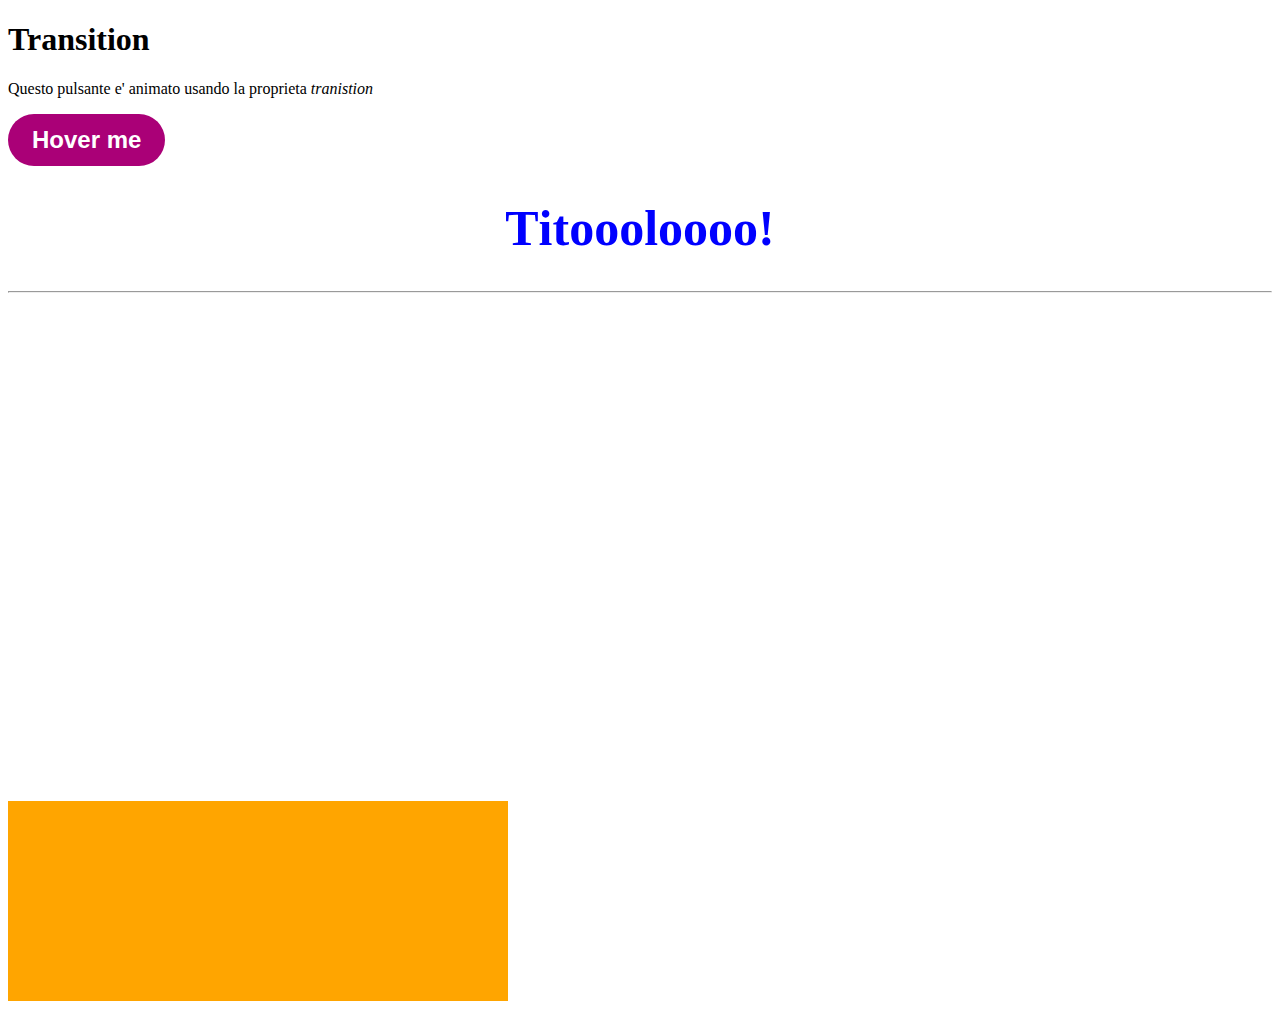
<file: animazioni/index.html>
<!DOCTYPE html>
<html>
<head>
	<link rel="stylesheet" 
	href="stili.css">
</head>
<body>
	<h1>Transition</h1>
	<p>Questo pulsante e' animato
	usando la proprieta <i>tranistion</i>
	</p>
	<button class="pulsante">Hover me</button>
	<h1 class="titolo"><span>T</span><span>i</span><span>t</span><span>o</span><span>o</span><span>o</span><span>l</span><span>o</span><span>o</span><span>o</span><span>o</span><span>!</span></h1>
	<hr>
	<div class="animato"></div>
	<div class="ombra"></div>

</body>
</html>
</file>
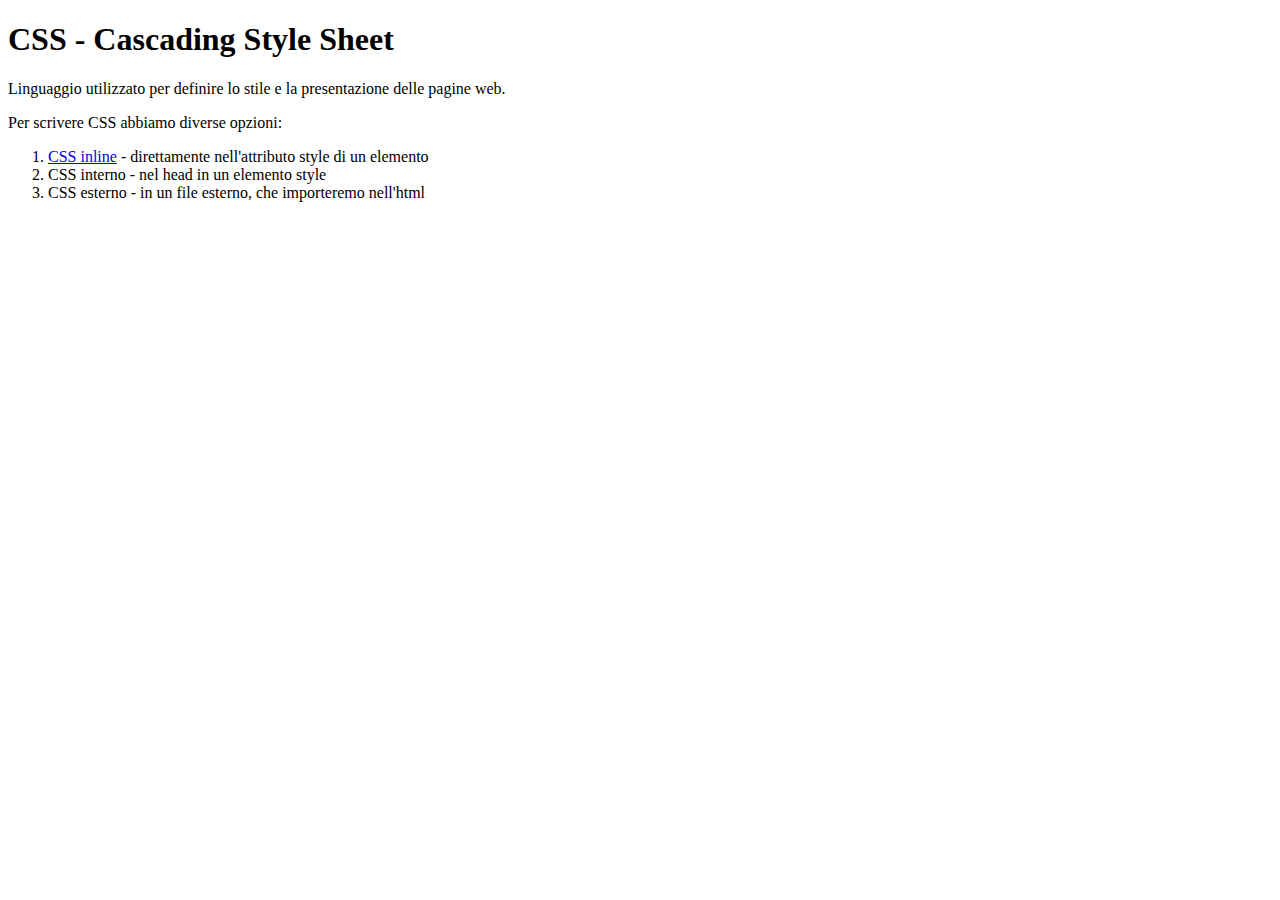
<file: css/index.html>
<!DOCTYPE html>
<html>
	<head>
		<title>CSS</title>
	</head>
	<body>
		<h1>CSS - Cascading Style Sheet</h1>
		<p>Linguaggio utilizzato per definire lo stile
			e la presentazione delle pagine web.
		</p>
		<p>Per scrivere CSS abbiamo diverse opzioni:</p>
		<ol>
			<li><a href="inline.html">CSS inline</a> - direttamente nell'attributo style di un elemento</li>
			<li>CSS interno - nel head in un elemento style</li>
			<li>CSS esterno - in un file esterno, che importeremo nell'html</li>
		</ol>
	</body>
</html>
</file>
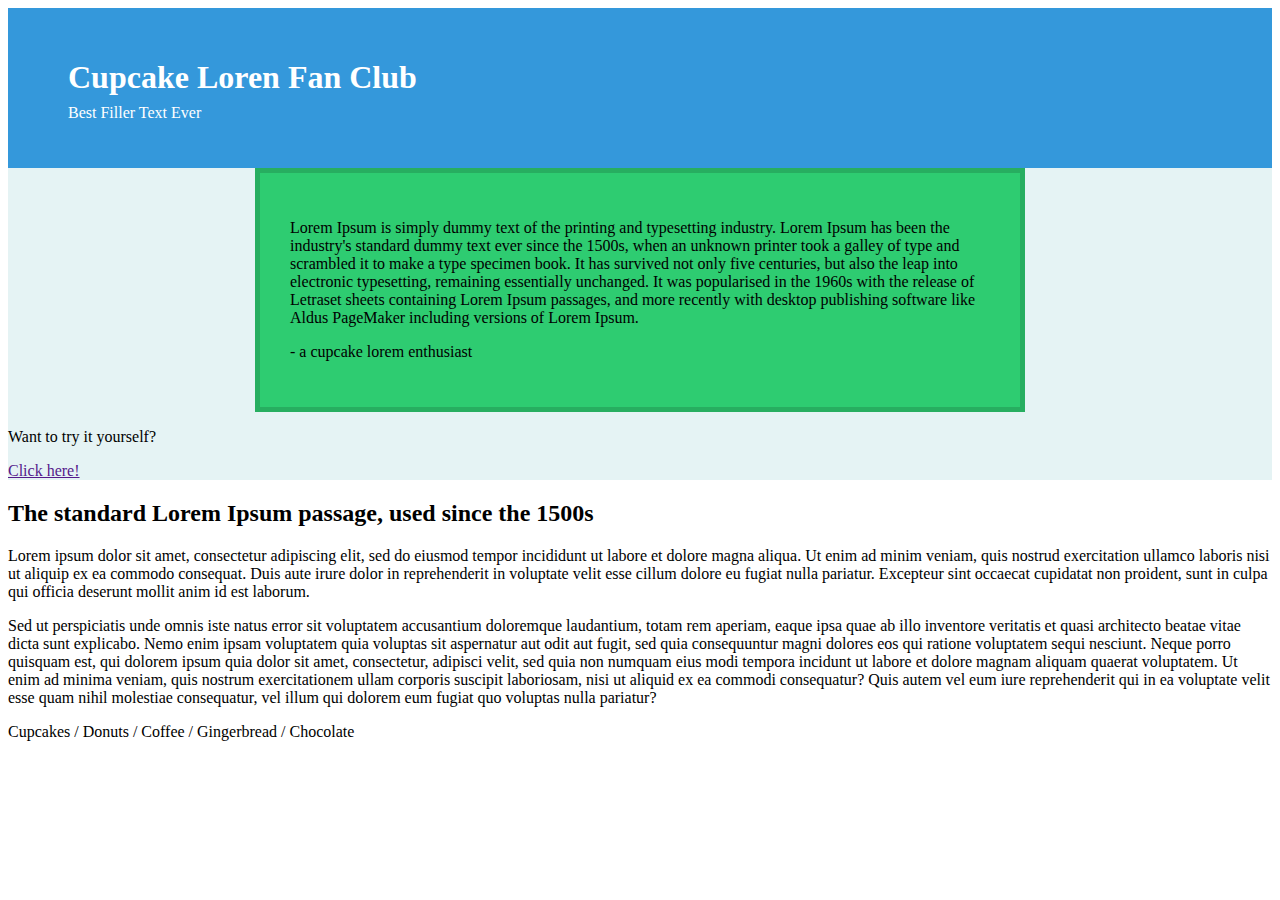
<file: esercizio 2/index.html>
<!DOCTYPE html>
<html>
<head>
	<title>Esercizio 2</title>
	<style>
		.prima{
			background-color: #3498db;
			color: #fff;
			padding: 30px 60px;
		}
		.prima h1{
			margin-bottom: 0;
		}
		.prima p{
			margin-top: 8px;
			text-transform: capitalize;
		}
		
		.seconda{
			background-color: #e5f3f4;
		}
		.verde{
			background-color: #2ecc71;
			border-color: #27ae60;
			border-style: solid;
			border-width: 5px;
			max-width: 700px;
			margin: auto;
			padding: 30px;
		}
		
	</style>
</head>
<body>
	<div class="prima">
		<h1>Cupcake Loren Fan Club</h1>
		<p>Best filler text ever</p>
	</div>
	
	<div class="seconda">
		<div class="verde">
			<p class="">Lorem Ipsum is simply dummy text of the printing and typesetting industry. Lorem Ipsum has been the industry's standard dummy text ever since the 1500s, when an unknown printer took a galley of type and scrambled it to make a type specimen book. It has survived not only five centuries, but also the leap into electronic typesetting, remaining essentially unchanged. It was popularised in the 1960s with the release of Letraset sheets containing Lorem Ipsum passages, and more recently with desktop publishing software like Aldus PageMaker including versions of Lorem Ipsum.</p>
			<p class="">- a cupcake lorem enthusiast</p>
		</div>
		<div class="rossa">
			<p>Want to try it yourself?</p>
			<a href="">Click here!</a>
		</div>
	</div>
	
	
	<div class="terza">
		<h2>The standard Lorem Ipsum passage, used since the 1500s</h2>
		<p>
			Lorem ipsum dolor sit amet, consectetur adipiscing elit, sed do eiusmod tempor incididunt ut labore et dolore magna aliqua. Ut enim ad minim veniam, quis nostrud exercitation ullamco laboris nisi ut aliquip ex ea commodo consequat. Duis aute irure dolor in reprehenderit in voluptate velit esse cillum dolore eu fugiat nulla pariatur. Excepteur sint occaecat cupidatat non proident, sunt in culpa qui officia deserunt mollit anim id est laborum.
		</p>
		<p>
		Sed ut perspiciatis unde omnis iste natus error sit voluptatem accusantium doloremque laudantium, totam rem aperiam, eaque ipsa quae ab illo inventore veritatis et quasi architecto beatae vitae dicta sunt explicabo. Nemo enim ipsam voluptatem quia voluptas sit aspernatur aut odit aut fugit, sed quia consequuntur magni dolores eos qui ratione voluptatem sequi nesciunt. Neque porro quisquam est, qui dolorem ipsum quia dolor sit amet, consectetur, adipisci velit, sed quia non numquam eius modi tempora incidunt ut labore et dolore magnam aliquam quaerat voluptatem. Ut enim ad minima veniam, quis nostrum exercitationem ullam corporis suscipit laboriosam, nisi ut aliquid ex ea commodi consequatur? Quis autem vel eum iure reprehenderit qui in ea voluptate velit esse quam nihil molestiae consequatur, vel illum qui dolorem eum fugiat quo voluptas nulla pariatur?
		</p>
	</div>
	
	<footer>
		<a>Cupcakes</a>
		/
		<a>Donuts</a>
		/
		<a>Coffee</a>
		/
		<a>Gingerbread</a>
		/
		<a>Chocolate</a>
	</footer>
</body>
</html>
</file>
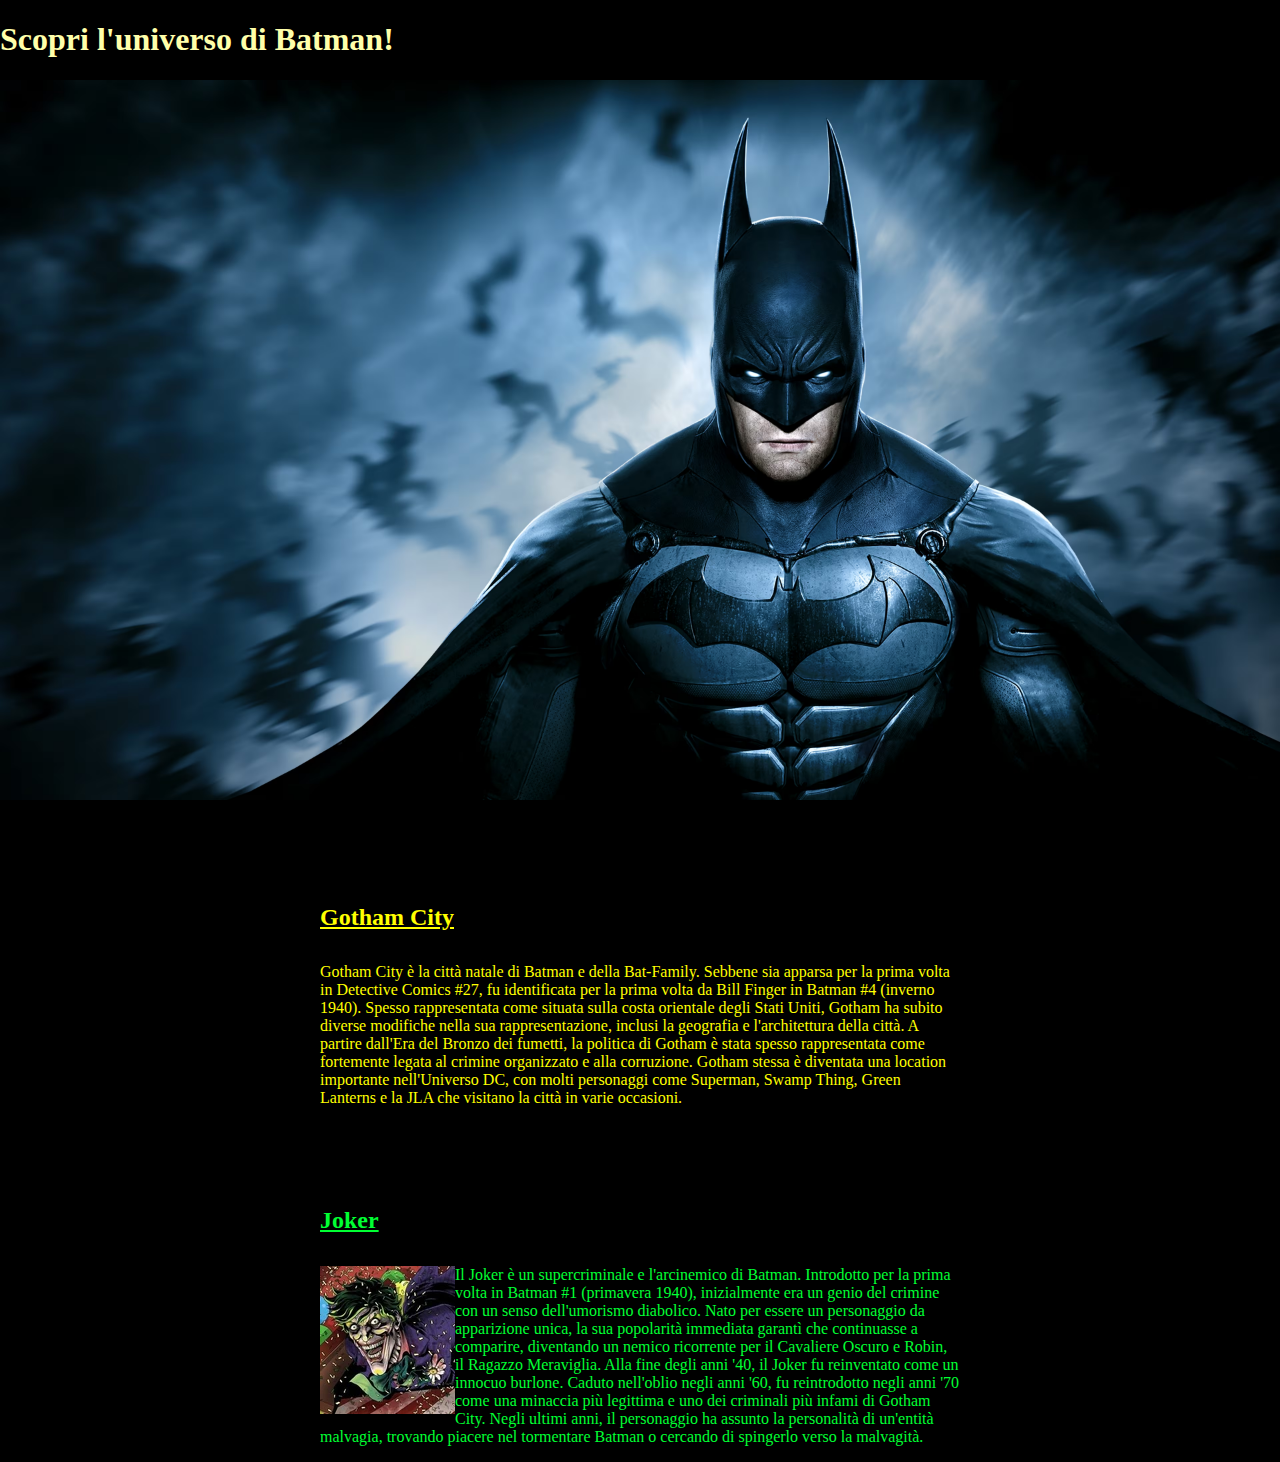
<file: esercizio batman/index.html>
<!DOCTYPE html>
<html>
	<head>
		<meta name="viewport" content="width=device-width, initial-scale=1.0" />
		<style>
			<!--
			selettore {
				nome-proprieta: valore;
			}
			-->
			h1{
				color: #ffffaa;
			}
			p {
				color: #ffff00;
			}
			
			h2 {
				color: #ff0;
				margin-top: 100px;	
				margin-bottom: 32px;				
			}
			
			.sezione{
				width: 50%;
				margin: auto;
			}
			
			a {
				color: #ff0;
			}
			
			a:visited{
				color: #ff0;
			}
			/* Lo status hover e' attivo
			quando passo sopra con il mouse */
			a:hover{
				color: #f00;
			}
			
			 /* #link-joker{
				color: #00ff33;
			 }
			
			 #testo-joker {
				color: #0f3;
			 } */
			
			.verde{
				color: #0f3;
			}
			.verde:visited{
				color: #0f3;
			}
			.verde:hover{
				color: #d3d;
			}
			
			.sezione img{
				float: left;
			}

			@media (max-width: 600px) {
				.sezione{
					width: 90%;
				}
				.sezione img{
					float: none;
				}
			}
			
		</style>
	</head>
	<body style="margin: 0; background-color: #000;">
		<header>
			<!-- Menu principale -->
		</header>
		
		<main >
			<h1>Scopri l'universo di Batman!</h1>
			<img src="immagini/cover.avif" width="100%">
			<div class="sezione">
				<h2><a href="https://batman.fandom.com/wiki/Gotham_City" target="_blank">Gotham City</a></h2>
				<p>
					Gotham City è la città natale di Batman e della Bat-Family. 
					Sebbene sia apparsa per la prima volta in Detective Comics #27, 
					fu identificata per la prima volta da Bill Finger in Batman #4 
					(inverno 1940). Spesso rappresentata come situata sulla costa 
					orientale degli Stati Uniti, Gotham ha subito diverse modifiche 
					nella sua rappresentazione, inclusi la geografia e l'architettura 
					della città. A partire dall'Era del Bronzo dei fumetti, la politica 
					di Gotham è stata spesso rappresentata come fortemente legata 
					al crimine organizzato e alla corruzione. Gotham stessa è diventata 
					una location importante nell'Universo DC, con molti personaggi 
					come Superman, Swamp Thing, Green Lanterns e la JLA che visitano 
					la città in varie occasioni.
				</p>
			</div>
			
			<div class="sezione">
				<h2><a id="link-joker" class="verde" href="https://batman.fandom.com/wiki/Joker" target="_blank">Joker</a></h2>
				<img src="immagini/Thumb_Joker.webp" alt="Joker">
				<p id="testo-joker"class="verde">
					Il Joker è un supercriminale e l'arcinemico di Batman. Introdotto 
					per la prima volta in Batman #1 (primavera 1940), inizialmente 
					era un genio del crimine con un senso dell'umorismo diabolico. 
					Nato per essere un personaggio da apparizione unica, la sua popolarità 
					immediata garantì che continuasse a comparire, diventando un nemico 
					ricorrente per il Cavaliere Oscuro e Robin, il Ragazzo Meraviglia. 
					Alla fine degli anni '40, il Joker fu reinventato come un innocuo 
					burlone. Caduto nell'oblio negli anni '60, fu reintrodotto negli 
					anni '70 come una minaccia più legittima e uno dei criminali più 
					infami di Gotham City. Negli ultimi anni, il personaggio ha assunto 
					la personalità di un'entità malvagia, trovando piacere nel tormentare 
					Batman o cercando di spingerlo verso la malvagità.
				</p>
			</div>
			
			
		</main>
		
		<footer>
			<!-- Contenuti di fine pagina -->
		</footer>
	</body>
</html>
</file>
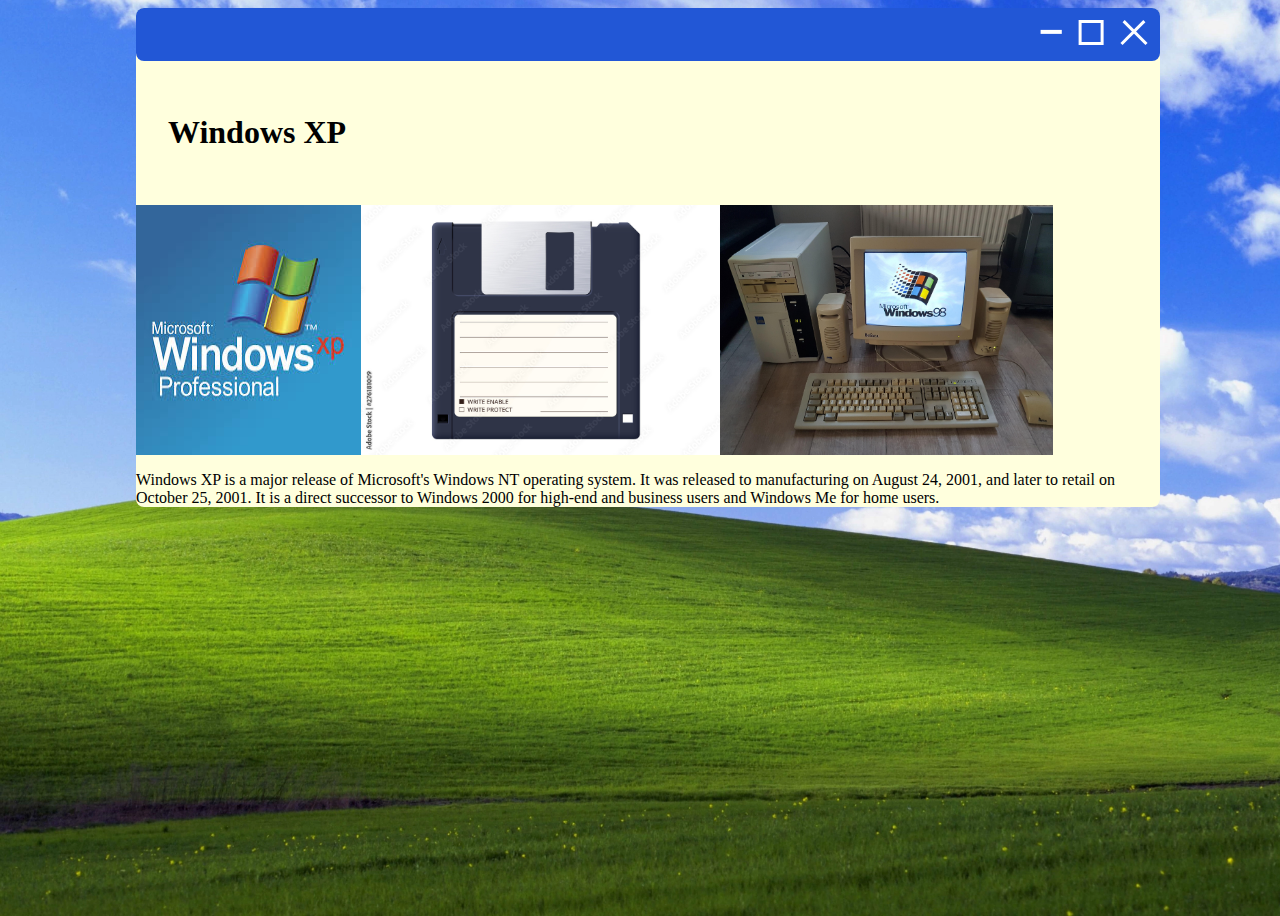
<file: esercizio flexbox/index.html>
<!DOCTYPE html>
<html>
	<head>
		<title>Windows XP</title>
		<link rel="stylesheet" href="stli.css">
	</head>
	<body>
		<div class="finestra">
			<div class="barra">
				<div class="icona">
					<svg width="22" height="5" viewBox="0 0 22 5" fill="none" xmlns="http://www.w3.org/2000/svg">
						<line x1="0.584351" y1="2.87878" x2="21.7965" y2="2.87878" stroke="white" stroke-width="4"/>
					</svg>
				</div>
				<div class="icona">
					<svg width="26" height="25" viewBox="0 0 26 25" fill="none" xmlns="http://www.w3.org/2000/svg">
						<rect x="2.11462" y="1.5" width="22" height="22" stroke="white" stroke-width="3"/>
					</svg>
				</div>
				<div class="icona">
					<svg width="28" height="25" viewBox="0 0 28 25" fill="none" xmlns="http://www.w3.org/2000/svg">
						<line x1="3.61901" y1="1.08219" x2="26.4762" y2="23.9393" stroke="white" stroke-width="3"/>
						<line x1="1.49769" y1="23.9393" x2="24.3548" y2="1.0822" stroke="white" stroke-width="3"/>
					</svg>
				</div>
			</div>
			<div class="contenuto">
				<h1 class="titolo">Windows XP</h1>
				<div class="immagini">
					<div class="immagine">
						<img  src="immagine1.jpg" alt="Windows XP logo">
					</div>
					<div class="immagine">
						<img class="immagine" src="immagine3.jpg" alt="Floppy">
					</div>
					<div class="immagine">
						<img class="immagine" src="immagine2.jpg" alt="Vecchio PC">
					</div>
				</div>
				<p>
				Windows XP is a major release of Microsoft's Windows NT operating system. 
				It was released to manufacturing on August 24, 2001, 
				and later to retail on October 25, 2001. It is a direct 
				successor to Windows 2000 for high-end and business users and 
				Windows Me for home users.
				</p>
			</div>
		</div>
	</body>
</html>
</file>
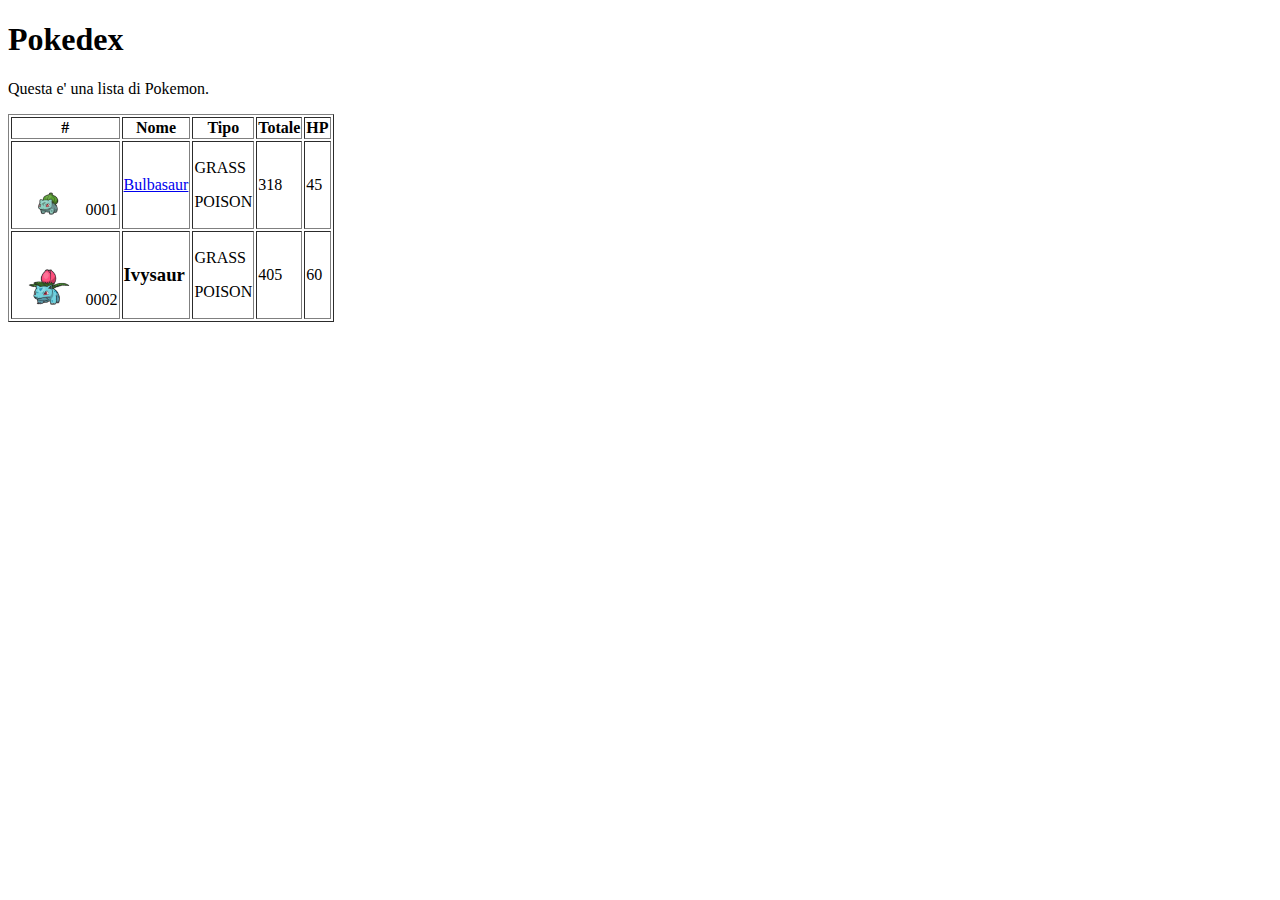
<file: esercizio pokedex/index.html>
<!DOCTYPE html>
<html lang="en">
	<head>
		<title>Pokedex</title>
		<link rel="icon" type="image/x-icon" href="favicon.ico">
	</head>
	
	<body>
		<h1>Pokedex</h1>
		<p>Questa e' una lista di Pokemon.</p>
		<table border="1">
			<thead>
				<tr>
					<th>
						#
					</th>
					<th>
						Nome
					</th>
					<th>
						Tipo
					</th>
					<th>
						Totale
					</th>
					<th>
						HP
					</th>
				</tr>
			</thead>
			
			<tbody>
				<tr>
					<td>
						<img src="immagini/bulbasaur.avif" alt="Bulbasaur" height="64">
						0001
					</td>
					<td>
						<a href="pokedex/bulbasaur.html">Bulbasaur</a>
					</td>
					<td>
						<p>GRASS</p>
						<p>POISON</p>
					</td>
					<td>
						318
					</td>
					<td>
						45
					</td>
				</tr>
				
				<tr>
					<td>
						<img src="immagini/ivysaur.avif" alt="Ivysaur" height="64">
						0002
					</td>
					<td>
						<h3>Ivysaur</h3>
					</td>
					<td>
						<p>GRASS</p>
						<p>POISON</p>
					</td>
					<td>
						405
					</td>
					<td>
						60
					</td>
				</tr>
				
			</tbody>
			
			
		</table>
	</body>
</html>
</file>
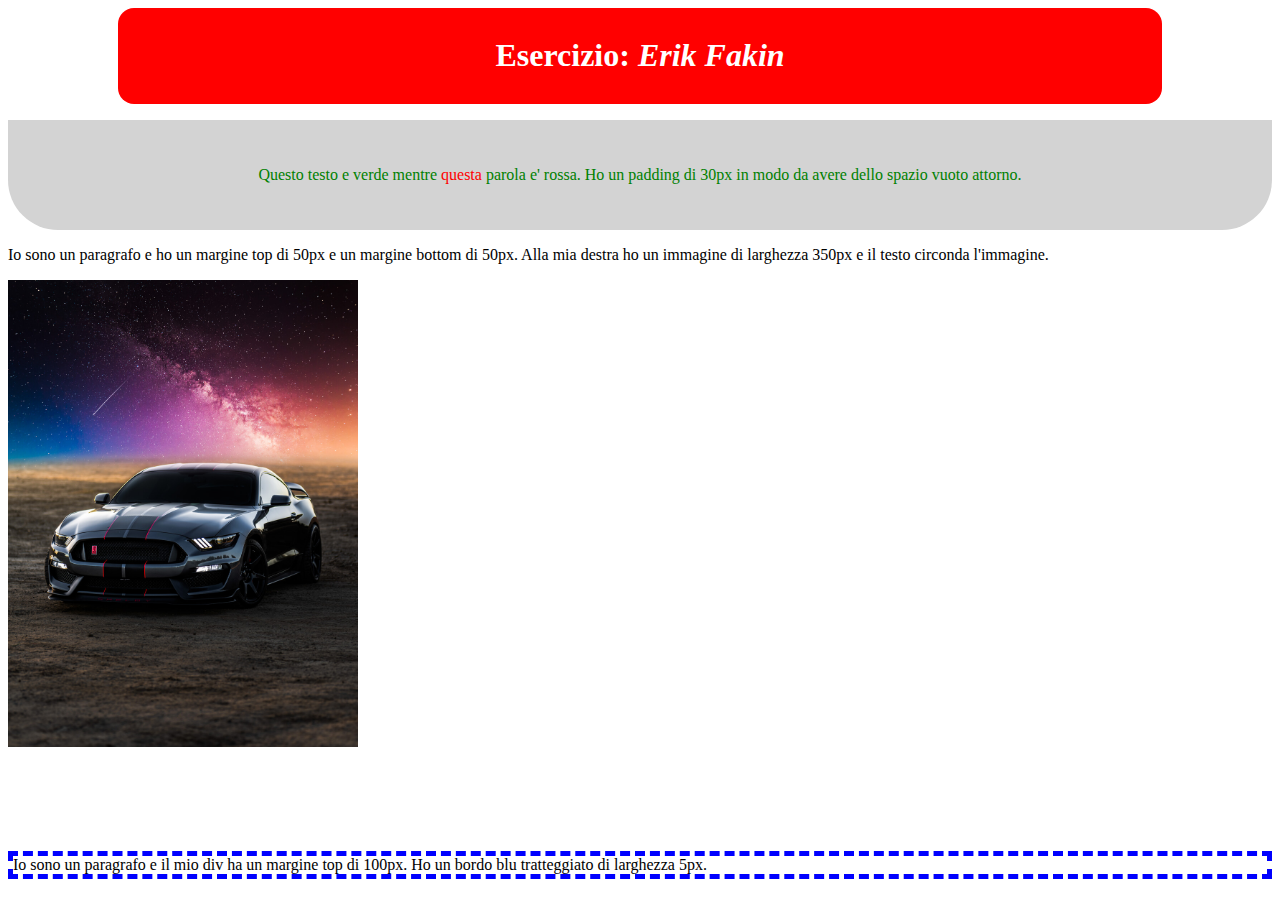
<file: esercizio-1.html>
<!DOCTYPE html>
<html>
<head>
<style>
.primo{
	width: 80%;
	margin: auto;
	background-color: red;
	color: white;
	text-align: center;
	padding: 8px 16px;
	border-radius: 16px;
}
.secondo{
	background-color: #d3d3d3;
	margin-top: 16px;
	color: green; 
	text-align: center; 
	border-radius: 0px 0px 50px 50px;
	padding: 30px;
}
.secondo span{
	color: red;
}
.terzo{
	margin-top: 100px;
}

.terzo p{
	border-width: 5px;
	border-style: dashed;
	border-color: blue;
}

</style>
</head>
<body>
	<div class="primo">		
		<h1>Esercizio: <i>Erik Fakin</i></h1>
	</div>
	<div class="secondo">
		<p>Questo testo e verde mentre <span >questa</span> parola e' rossa. 
		Ho un padding di 30px in modo da avere dello spazio vuoto attorno.</p>
	</div>
	<div class="sezione">
		<p>Io sono un paragrafo e ho un margine top di 50px e un margine bottom di 50px. Alla mia destra ho un immagine di larghezza 350px e il testo circonda l'immagine.</p>
		<img src="auto.jpg" width="350">
	</div>
	
	<div class="terzo">
		<p>Io sono un paragrafo e il mio div ha un margine top di 100px. 
		Ho un bordo blu tratteggiato di larghezza 5px.
		</p>
	</div>
</body>
</html>
</file>
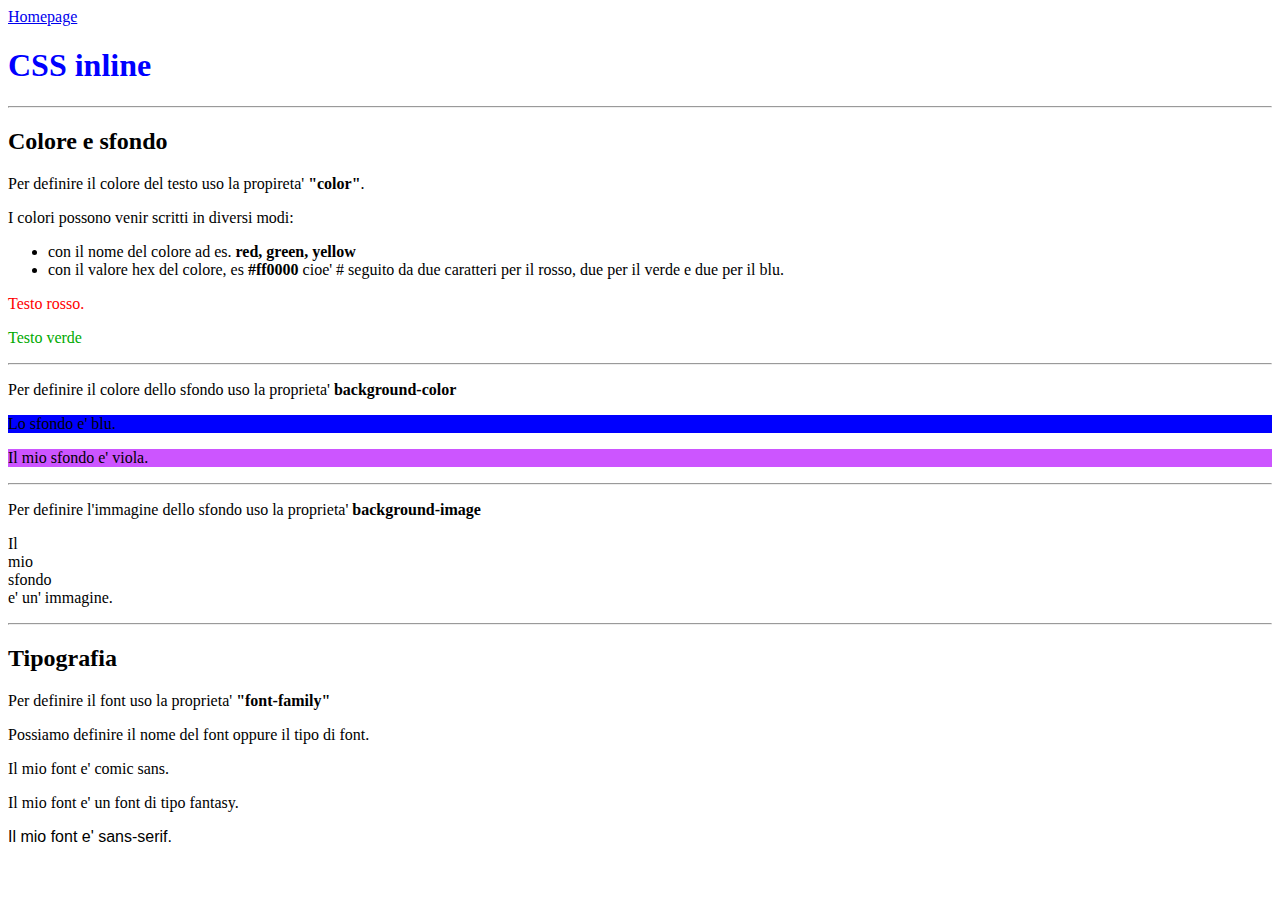
<file: css/inline.html>
<!DOCTYPE html>
<html>
	<head>
		<title>CSS inline</title>
	</head>
	<body>
		<a href="index.html">Homepage</a>
		<h1 style="color: blue;">CSS inline</h1>
		<hr>
		<h2>Colore e sfondo</h2>
		<p>Per definire il colore del testo uso la propireta' <b>"color"</b>.</p>
		<p>I colori possono venir scritti in diversi modi:</p>
		<ul>
			<li>con il nome del colore ad es. <b>red, green, yellow</b></li>
			<li>con il valore hex del colore, es <b>#ff0000</b> cioe' # seguito da
			due caratteri per il rosso, due per il verde e due per il blu. </li>
		</ul>
		<p style="color: red;">Testo rosso.</p>
		<p style="color: #00aa00;">Testo verde</p>
		<hr>
		<p>Per definire il colore dello sfondo uso la proprieta' <b>background-color</b></p>
		<p style="background-color: blue;">Lo sfondo e' blu.</p>
		<p style="background-color: #c5f;">Il mio sfondo e' viola. </p>
		<hr>
		<p>Per definire l'immagine dello sfondo uso la proprieta' <b>background-image</b></p>
		
		<p style="background-position: center; background-attachment: fixed;
		background-image: url('https://www.istra.hr/uploads/imgcache/article_878x450/articles/1527081708_4614.jpg');">
		Il <br>
		mio <br>
		sfondo <br>
		e' un' immagine.
		</p>
		
		<hr>
		<h2>Tipografia</h2>
		<p>Per definire il font uso la proprieta' <b>"font-family"</b></p>
		<p>Possiamo definire il nome del font oppure il tipo di font.</p>
		<p style="font-family: 'Comic Sans MS';">Il mio font e' comic sans.</p>
		<p style="font-family: fantasy;">Il mio font e' un font di tipo fantasy.</p>
		<p style="font-family: 'Arial', sans-serif;">Il mio font e' sans-serif.</p>
	</body>
</html>
</file>
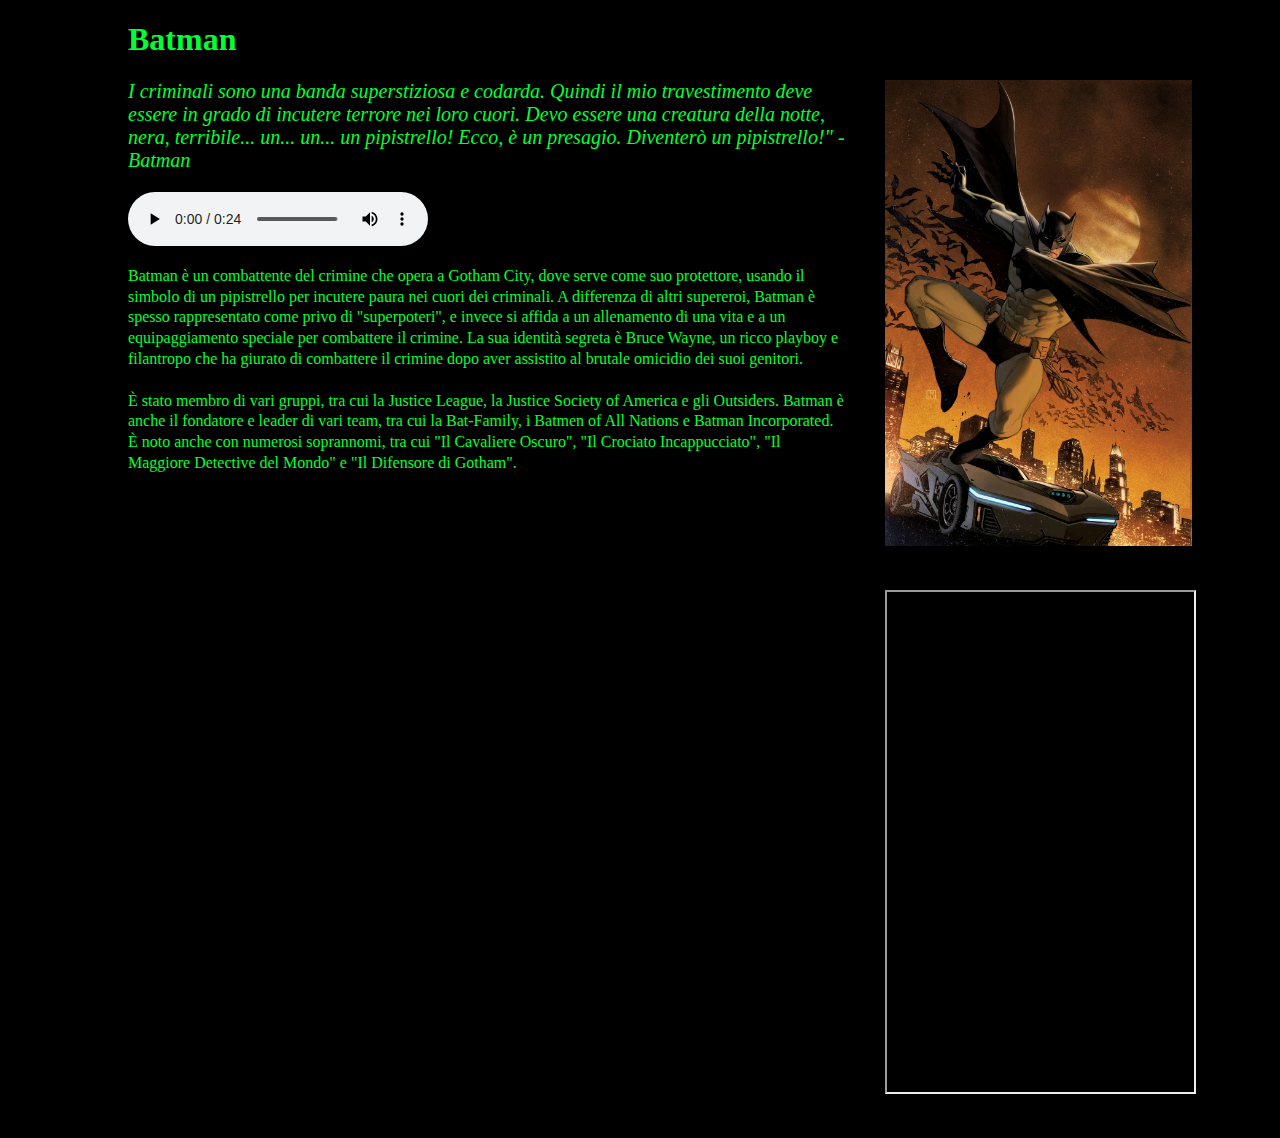
<file: esercizio batman/batman.html>
<!DOCTYPE html>
<html>
<head>
	<title>Batman</title>
	<link rel="stylesheet" href="base.css">
</head>
<body>
	<h1 class="titolo">
		Batman
	</h1>
	<div class="destra">
		<img class="immagine" src="immagini/batman.webp" alt="Batman">
		<iframe class="mappa" src="https://mapgenie.io/gotham-knights/maps/gotham-city?embed=light" height="500" style="position: relative;"></iframe>
	</div>
	
	
	<p class="citazione">
		I criminali sono una banda superstiziosa e codarda. Quindi il mio travestimento deve essere in grado di incutere terrore nei loro cuori. Devo essere una creatura della notte, nera, terribile... un... un... un pipistrello! Ecco, è un presagio. Diventerò un pipistrello!" - Batman
	</p>

<audio controls>
  <source src="audio/batman.mp3" type="audio/mpeg">
Your browser does not support the audio element.
</audio>

	<p class="testo">
		Batman è un combattente del crimine che opera a Gotham City, dove serve come suo protettore, usando il simbolo di un pipistrello per incutere paura nei cuori dei criminali. A differenza di altri supereroi, Batman è spesso rappresentato come privo di "superpoteri", e invece si affida a un allenamento di una vita e a un equipaggiamento speciale per combattere il crimine. La sua identità segreta è Bruce Wayne, un ricco playboy e filantropo che ha giurato di combattere il crimine dopo aver assistito al brutale omicidio dei suoi genitori. <br><br>
		È stato membro di vari gruppi, tra cui la Justice League, la Justice Society of America e gli Outsiders. Batman è anche il fondatore e leader di vari team, tra cui la Bat-Family, i Batmen of All Nations e Batman Incorporated. È noto anche con numerosi soprannomi, tra cui "Il Cavaliere Oscuro", "Il Crociato Incappucciato", "Il Maggiore Detective del Mondo" e "Il Difensore di Gotham".
	</p>
	<iframe width="560" height="315" src="https://www.youtube.com/embed/mqqft2x_Aa4?si=aRcS7DB6qTMZFt27" title="YouTube video player" frameborder="0" allow="accelerometer; autoplay; clipboard-write; encrypted-media; gyroscope; picture-in-picture; web-share" referrerpolicy="strict-origin-when-cross-origin" allowfullscreen></iframe>
</body>
</html>
</file>
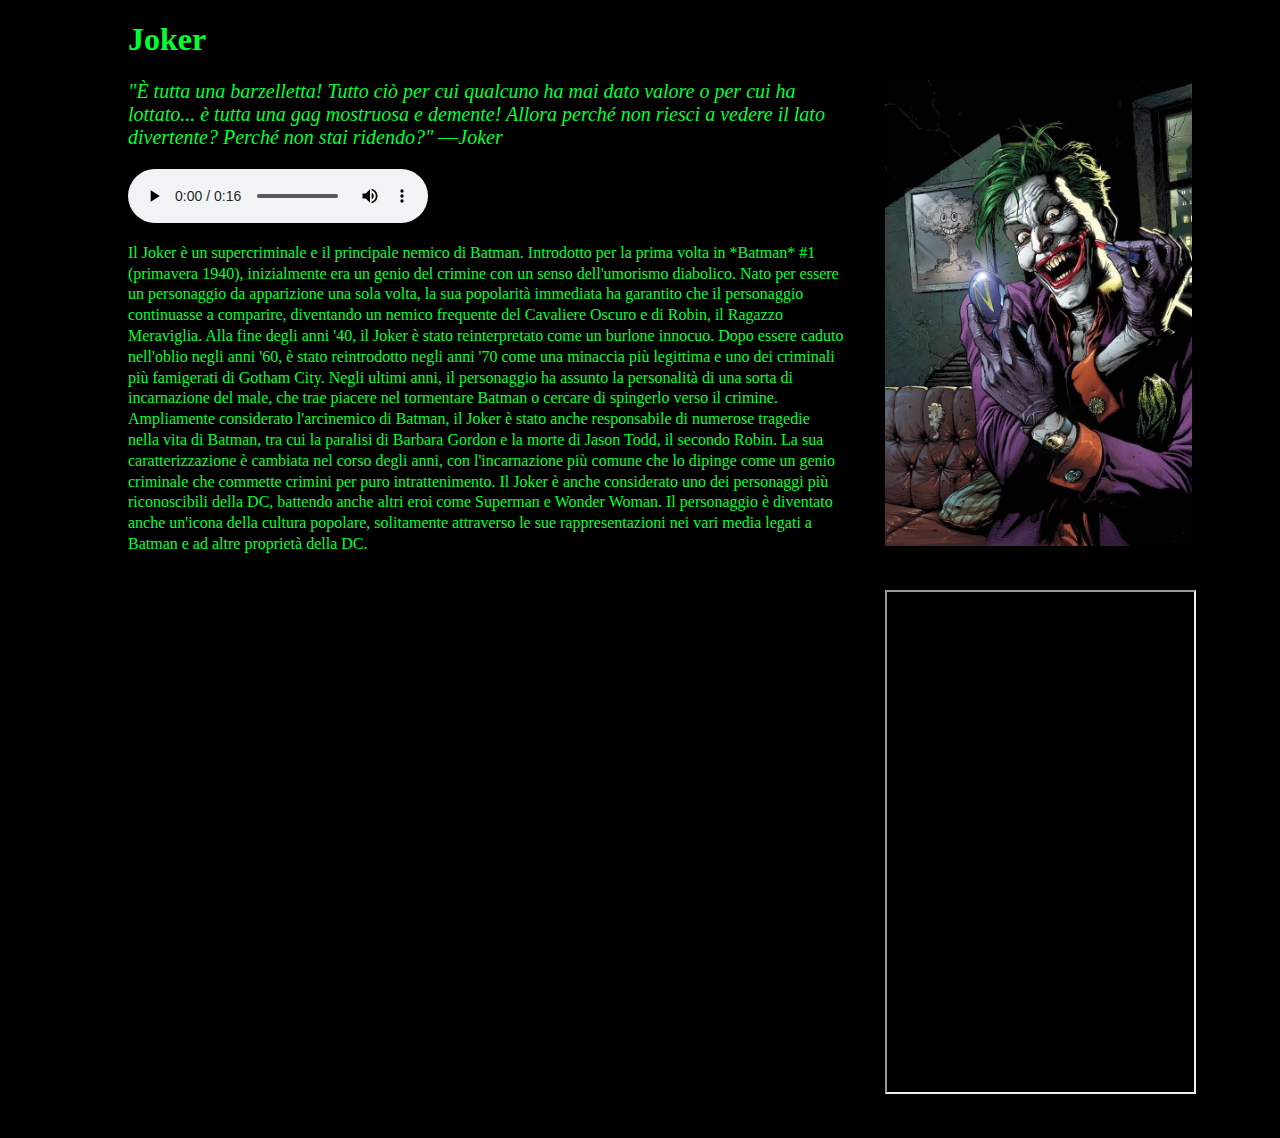
<file: esercizio batman/joker.html>
<!DOCTYPE html>
<html>
<head>
	<title>Joker</title>
	<link rel="stylesheet" href="base.css">
</head>
<body>
	<h1 class="titolo">
		Joker
	</h1>
	<div class="destra">
		<img class="immagine" src="immagini/joker.webp" alt="Joker">
		<iframe class="mappa" src="https://mapgenie.io/gotham-knights/maps/gotham-city?embed=light" height="500" style="position: relative;"></iframe>
	</div>
	
	
		<p class="citazione">
	"È tutta una barzelletta! Tutto ciò per cui qualcuno ha mai dato valore o per cui ha lottato... è tutta una gag mostruosa e demente! Allora perché non riesci a vedere il lato divertente? Perché non stai ridendo?"  
―Joker</p>

<audio controls>
  <source src="audio/joker.mp3" type="audio/mpeg">
Your browser does not support the audio element.
</audio>

	<p class="testo">
		Il Joker è un supercriminale e il principale nemico di Batman. Introdotto per la prima volta in *Batman* #1 (primavera 1940), inizialmente era un genio del crimine con un senso dell'umorismo diabolico. Nato per essere un personaggio da apparizione una sola volta, la sua popolarità immediata ha garantito che il personaggio continuasse a comparire, diventando un nemico frequente del Cavaliere Oscuro e di Robin, il Ragazzo Meraviglia. Alla fine degli anni '40, il Joker è stato reinterpretato come un burlone innocuo. Dopo essere caduto nell'oblio negli anni '60, è stato reintrodotto negli anni '70 come una minaccia più legittima e uno dei criminali più famigerati di Gotham City. Negli ultimi anni, il personaggio ha assunto la personalità di una sorta di incarnazione del male, che trae piacere nel tormentare Batman o cercare di spingerlo verso il crimine.

		Ampliamente considerato l'arcinemico di Batman, il Joker è stato anche responsabile di numerose tragedie nella vita di Batman, tra cui la paralisi di Barbara Gordon e la morte di Jason Todd, il secondo Robin. La sua caratterizzazione è cambiata nel corso degli anni, con l'incarnazione più comune che lo dipinge come un genio criminale che commette crimini per puro intrattenimento. Il Joker è anche considerato uno dei personaggi più riconoscibili della DC, battendo anche altri eroi come Superman e Wonder Woman. Il personaggio è diventato anche un'icona della cultura popolare, solitamente attraverso le sue rappresentazioni nei vari media legati a Batman e ad altre proprietà della DC.
	</p>
	
	<iframe width="560" height="315" src="https://www.youtube.com/embed/Zw6787DMseo?si=PUmQ8iXYpjLDbT5e" title="YouTube video player" frameborder="0" allow="accelerometer; autoplay; clipboard-write; encrypted-media; gyroscope; picture-in-picture; web-share" referrerpolicy="strict-origin-when-cross-origin" allowfullscreen></iframe>
</body>
</html>
</file>
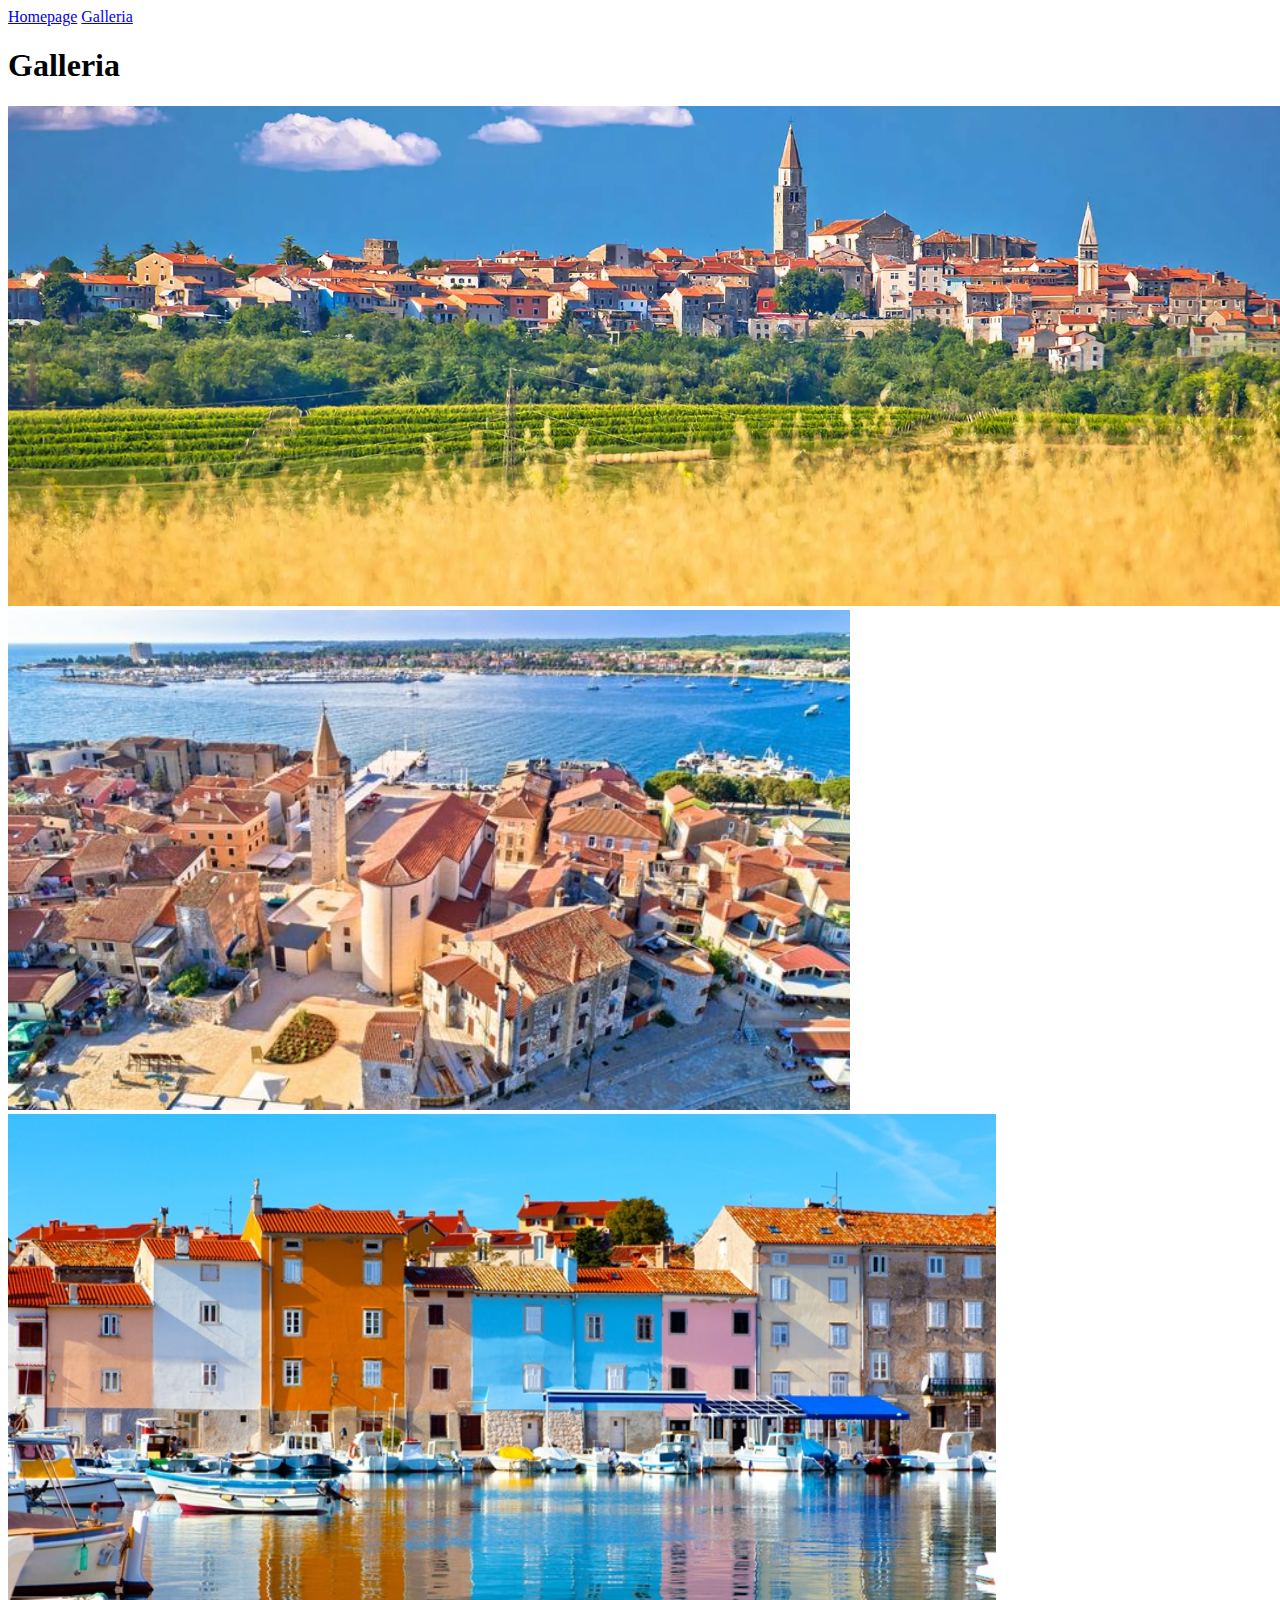
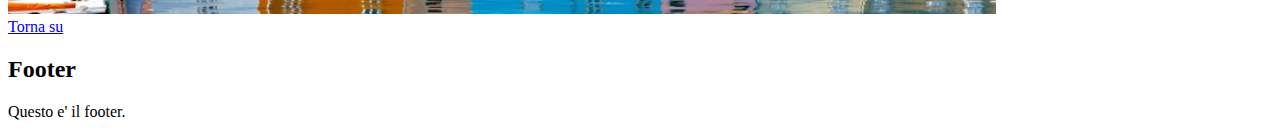
<file: html/galleria.html>
<!DOCTYPE html>

<html lang="it">
	
	<head>
		<title>Galleria</title>
	</head>
	
	<body>
		<!--
		Il tag <header> indica una sezione della pagina presente nella parte superiore.
		Di solito e' una forma di navigazione.
		-->
		<header id="header">
			<a href="index.html">Homepage</a>
			<a href="galleria.html">Galleria</a>
		</header>
		
		<h1>Galleria</h1>
		
		<!--
		Il tag <section> indica una sezione della pagina.
		-->
		<section>
			<img src="immagini/buie.webp" alt="Buie" height="500">
			<img src="immagini/umago.jpg" alt="Umago" height="500">
			<img src="immagini/cittanova.jpg" alt="Cittanova" height="500">
		</section>
		
		<!--
		Il tag <div> e' un contenitore generale per altri tag.
		-->
		<div>
			<a href="#header">Torna su</a>
		</div>
		
		
		
		<footer>
			<h2>Footer</h2>
			<p>Questo e' il footer.</p>
		</footer>
		
		
		
	</body>
	
</html>
</file>
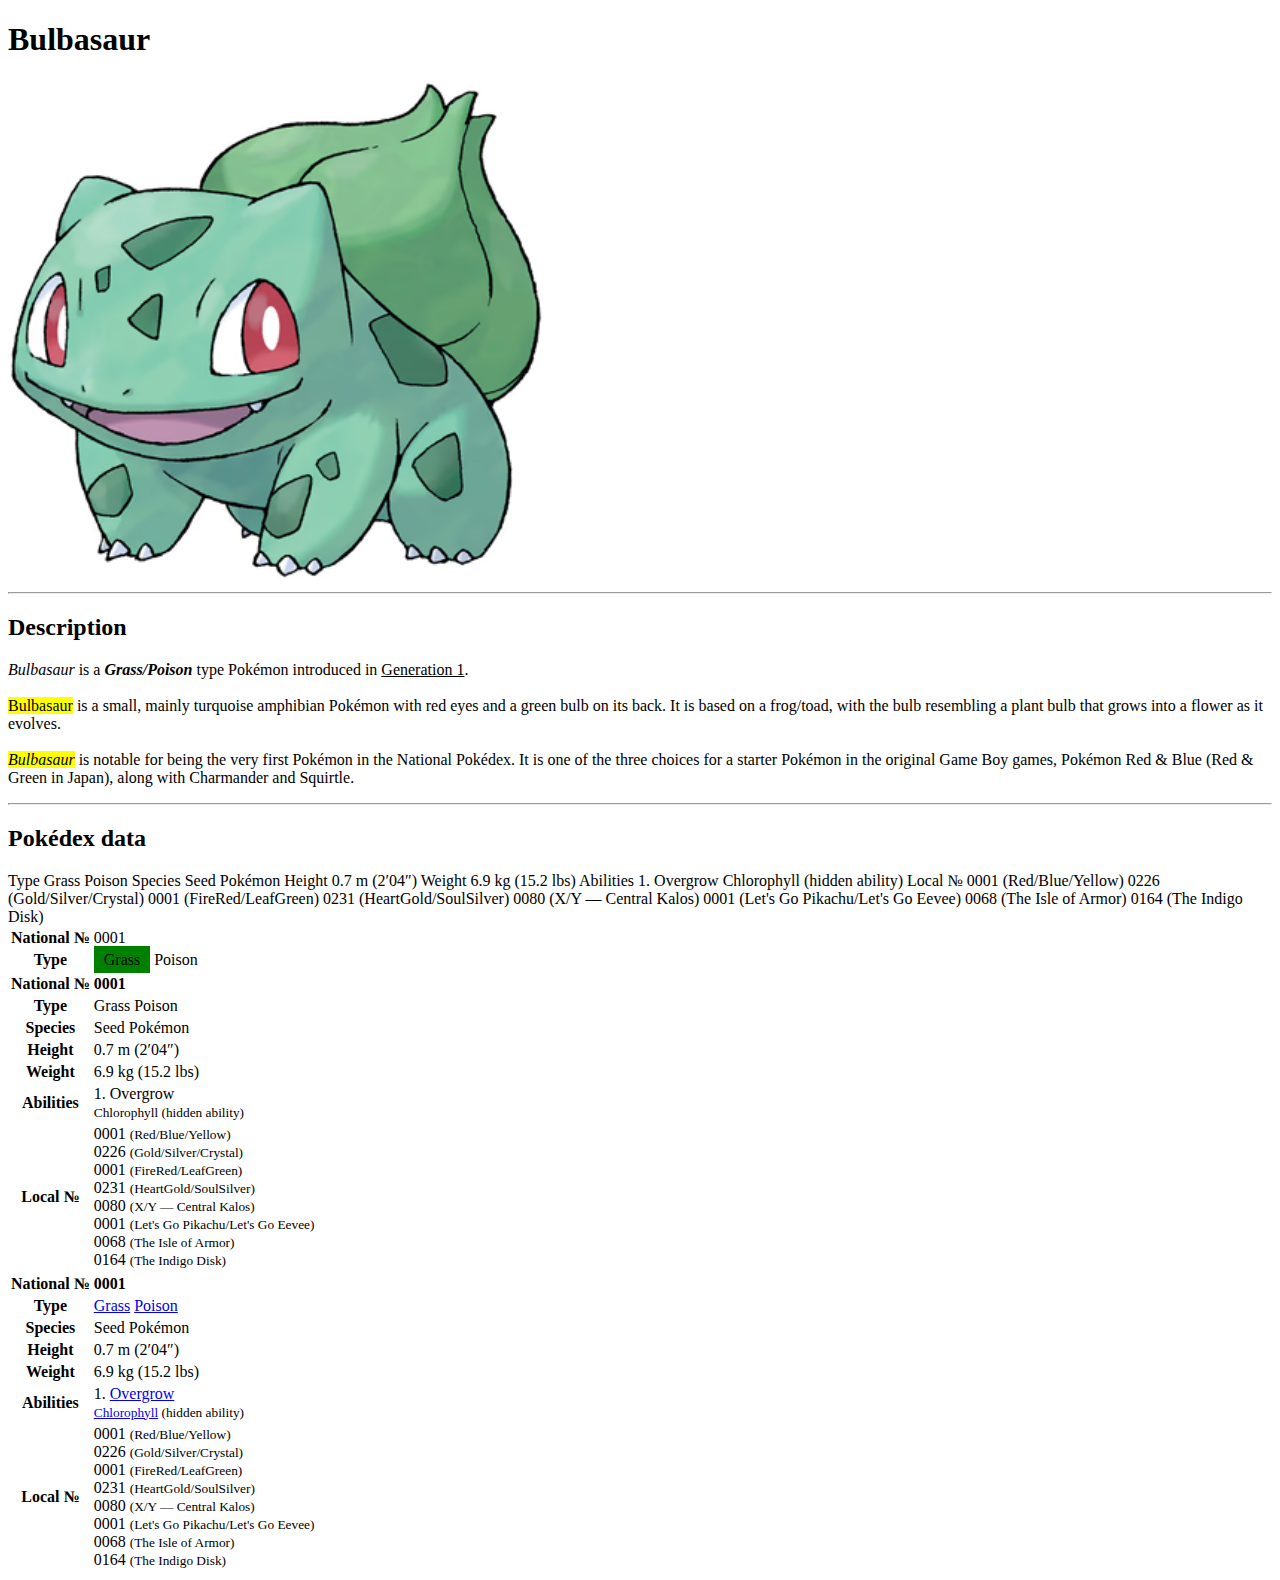
<file: esercizio pokedex/pokedex/bulbasaur.html>
<!DOCTYPE html>
<html lang="en">

<head>
	<title>Bulbasaur</title>
	<link rel="icon" type="image/x-icon" href="../favicon.ico">
</head>
<body>
	<h1 title="Questa e' la pagina di Bulbasaur.">Bulbasaur</h1>
	<img alt="Bulbasaur" src="../immagini/bulbasaur_grande.avif" height="500">
	<hr>
	<h2>Description</h2>
	<p>
		<i>Bulbasaur</i> is a <b><i>Grass/Poison</i></b> type Pokémon introduced in <u>Generation 1</u>.
		<br><br>
		<mark>Bulbasaur</mark> is a small, mainly turquoise amphibian Pokémon with red eyes and a green bulb on its back. It is based on a frog/toad, with the bulb resembling a plant bulb that grows into a flower as it evolves.
		<br><br>
		<mark><i>Bulbasaur</i></mark> is notable for being the very first Pokémon in the National Pokédex. It is one of the three choices for a starter Pokémon in the original Game Boy games, Pokémon Red & Blue (Red & Green in Japan), along with Charmander and Squirtle.
	</p>
	<hr>
	<h2>Pokédex data</h2>
	<table>
	
		<tr>
			<th>National №</th>
			<td>0001</td>
		</tr>
		
				<tr>
			<th>Type</th>
			<td><span style="padding: 5px 10px; background-color: green;">Grass</span> <span>Poison</span></td>
		</tr>
Type	Grass Poison
Species	Seed Pokémon
Height	0.7 m (2′04″)
Weight	6.9 kg (15.2 lbs)
Abilities	1. Overgrow
Chlorophyll (hidden ability)
Local №	0001 (Red/Blue/Yellow)
0226 (Gold/Silver/Crystal)
0001 (FireRed/LeafGreen)
0231 (HeartGold/SoulSilver)
0080 (X/Y — Central Kalos)
0001 (Let's Go Pikachu/Let's Go Eevee)
0068 (The Isle of Armor)
0164 (The Indigo Disk)
	</table>
	
	<table>
	<tbody>
	<tr>
		<th>National №</th>
		<td><strong>0001</strong></td>
	</tr>
	<tr>
		<th>Type</th>
		<td>
			<span>Grass</span>			<span>Poison</span>		</td>
	</tr>
	<tr>
		<th>Species</th>
		<td>Seed Pokémon</td>
	</tr>
	<tr>
		<th>Height</th>
		<td>0.7&nbsp;m (2′04″)</td>
	</tr>
	<tr>
		<th>Weight</th>
		<td>6.9&nbsp;kg (15.2&nbsp;lbs)</td>
	</tr>
	<tr>
		<th>Abilities</th>
		<td><span >1. <span>Overgrow</span></span><br><small><span>Chlorophyll</span> (hidden ability)</small><br></td>
	</tr>
	<tr>
		<th>Local №</th>
		<td>0001 <small>(Red/Blue/Yellow)</small><br>0226 <small>(Gold/Silver/Crystal)</small><br>0001 <small>(FireRed/LeafGreen)</small><br>0231 <small>(HeartGold/SoulSilver)</small><br>0080 <small>(X/Y — Central Kalos)</small><br>0001 <small>(Let's Go Pikachu/Let's Go Eevee)</small><br>0068 <small>(The Isle of Armor)</small><br>0164 <small>(The Indigo Disk)</small><br></td>
	</tr>
	</tbody>
</table>








<table class="vitals-table">
	<tbody>
	<tr>
		<th>National №</th>
		<td><strong>0001</strong></td>
	</tr>
	<tr>
		<th>Type</th>
		<td>
			<a class="type-icon type-grass" href="/type/grass">Grass</a>			<a class="type-icon type-poison" href="/type/poison">Poison</a>		</td>
	</tr>
	<tr>
		<th>Species</th>
		<td>Seed Pokémon</td>
	</tr>
	<tr>
		<th>Height</th>
		<td>0.7&nbsp;m (2′04″)</td>
	</tr>
	<tr>
		<th>Weight</th>
		<td>6.9&nbsp;kg (15.2&nbsp;lbs)</td>
	</tr>
	<tr>
		<th>Abilities</th>
		<td><span class="text-muted">1. <a href="/ability/overgrow" title="Powers up Grass-type moves in a pinch.">Overgrow</a></span><br><small class="text-muted"><a href="/ability/chlorophyll" title="Boosts the Pokémon's Speed in sunshine.">Chlorophyll</a> (hidden ability)</small><br></td>
	</tr>
	<tr>
		<th>Local №</th>
		<td>0001 <small class="text-muted">(Red/Blue/Yellow)</small><br>0226 <small class="text-muted">(Gold/Silver/Crystal)</small><br>0001 <small class="text-muted">(FireRed/LeafGreen)</small><br>0231 <small class="text-muted">(HeartGold/SoulSilver)</small><br>0080 <small class="text-muted">(X/Y — Central Kalos)</small><br>0001 <small class="text-muted">(Let's Go Pikachu/Let's Go Eevee)</small><br>0068 <small class="text-muted">(The Isle of Armor)</small><br>0164 <small class="text-muted">(The Indigo Disk)</small><br></td>
	</tr>
	</tbody>
</table>

















</body>

</html>
</file>
<file: animazioni/stili.css>
.pulsante{
	border: none;
	background-color: #aa0077;
	border-radius: 32px;
	padding: 12px 24px;
	color: #fff;
	font-weight: bold;
	font-size: 24px;
	
	cursor: pointer;
	transition: all 0.5s ease;
}

.pulsante:hover{
	background-color: #ff0099;
	color: #ff9;
	
	transform: scale(1.25);
}
.titolo{
	text-align: center;
	font-size: 50px;
}
.titolo span{
	transition: all 0.3s;
	color: blue;
	display: inline-block;	
	cursor: pointer;
}

.titolo span:hover{
	transform: scale(2);
	color: red;
}

.animato{
	width: 500px;
	height: 500px;
	animation-name: animazione-quadrato;
	animation-duration: 2s;
	animation-iteration-count: 3;
	animation-direction: alternate;
	animation-fill-mode: forwards;
	animation-timing-function: linear;
	animation-play-state: paused;
}
.animato:hover{
	animation-play-state: running;
}
@keyframes animazione-quadrato{
	0%{
		background-color: yellow;
		transform: rotate(0deg) scale(1);
	}
	50%{
		background-color: green;
		transform: rotate(180deg) scale(1.5);
	}
	100%{
		background-color: blue;
		transform: rotate(360deg) scale(0.5);
	}
}

.ombra {
	width: 500px;
	height: 200px;
	animation: shadow-drop-2-center 0.4s cubic-bezier(0.250, 0.460, 0.450, 0.940) both;
	animation-direction: reverse;
	background-color: orange;
}
.ombra:hover{
	animation-direction: normal;
}
@keyframes shadow-drop-2-center {
  0% {
    transform: translateZ(0);
    box-shadow: 0 0 0 0 rgba(0, 0, 0, 0);
  }
  100% {
    transform: translateZ(50px);
    box-shadow: 0 0 20px 0px rgba(0, 0, 0, 0.35);
  }
}
</file>
<file: esercizio flexbox/stli.css>
body{
	background-image: url('sfondo.webp');
	background-size: cover;
	background-repeat: no-repeat;
	height: 100vh;
	width: 100vw;
	// overflow: hidden;
}

.finestra{
	width: 80%;
	margin: auto;
	background-color: #ffd;
	border-radius: 8px;
}

.barra{
	display: flex;
	gap: 16px;
	justify-content: flex-end;
	background-color: #2257D6;
	padding: 12px;
	border-radius: 8px;
}          
.titolo{
	padding: 32px;
}

.immagini{
	display: flex;
}
.immagine{
	max-height: 250px;
}
.immagine img{
	height: 100%;
	width: 100%;
}
</file>
<file: esercizio batman/base.css>
body{
	background-color: #000;
	color: #0f3;
	width: 80%;
	margin: auto;
}
.destra{
	float: right;
	width: 30%;
}
.destra > *{
	width: 100%;
	margin-left: 40px;
	margin-bottom: 40px;
}
.immagine{
	
}
.mappa{

}
.citazione{
	font-style: italic;
	font-size: 20px;
}
.testo{
	line-height: 1.3;
}
</file>
